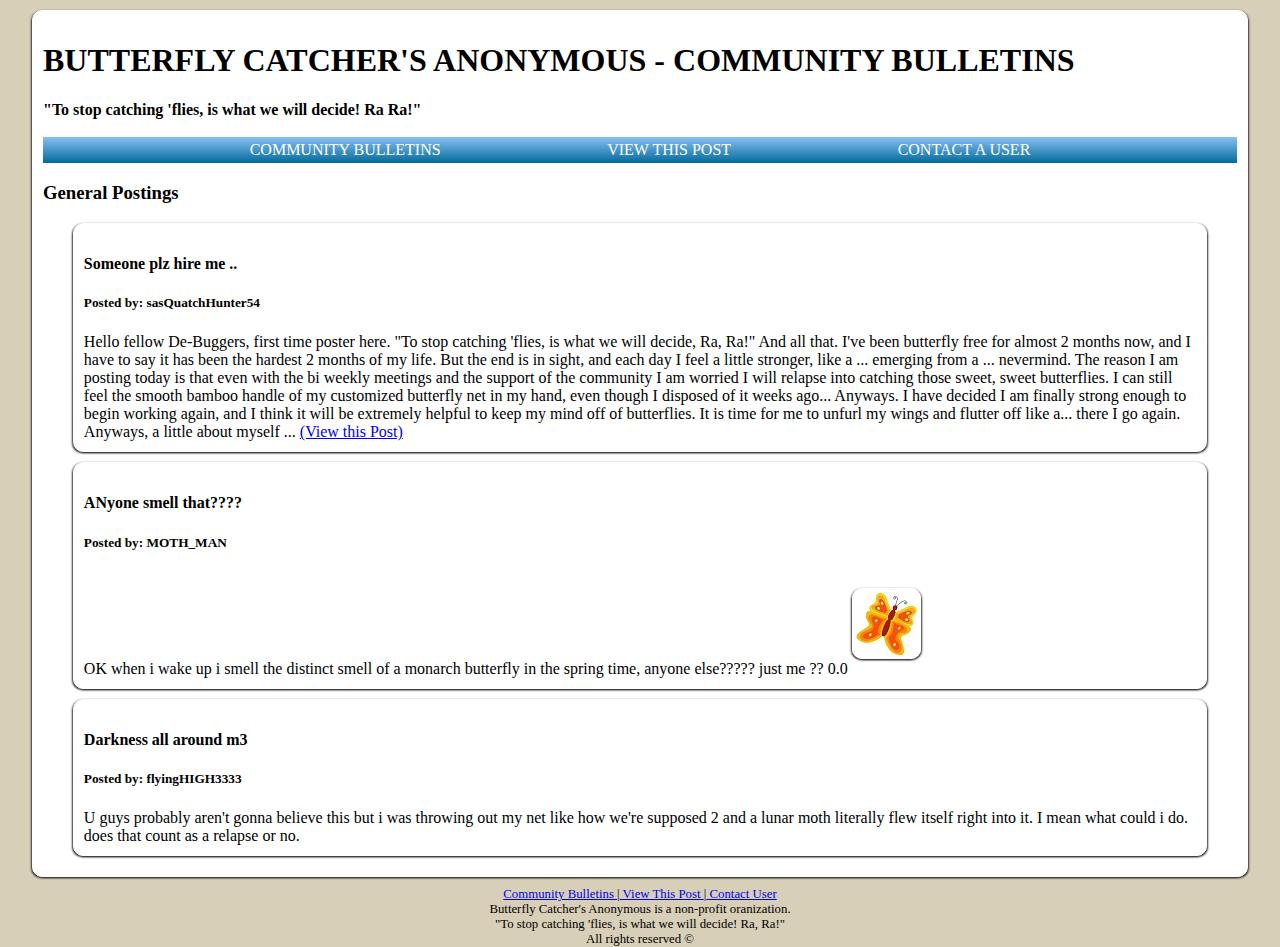
<file: index.html>
<!doctype html>
<html lang="en">
<head>
	<title>BF ANON</title>
	<meta charset="utf-8" />
	<link rel="stylesheet" type="text/css" href="butter.css" />
</head>
<body>
	<section>
		<header id = "head">
			<h1> BUTTERFLY CATCHER'S ANONYMOUS - COMMUNITY BULLETINS </h1>
			<h4> "To stop catching 'flies, is what we will decide! Ra Ra!"</h4>
			<div id="NAv">
				<nav>
				<ul>
					<li><a href = "butter.html">COMMUNITY BULLETINS</a> </li>
					<li><a href = "page2.html">VIEW THIS POST</a></li>
					<li><a href = "page3.html">CONTACT A USER </a></li>
				</ul>
			</nav>
			</div>
		</header>

		<div id="bodyContainer">
			<h3> General Postings </h3>
			<div id="posting">
				<h4>Someone plz hire me .. </h4>
				<h5>Posted by: sasQuatchHunter54 </h5> 
				<p> Hello fellow De-Buggers, first time poster here. "To stop catching 'flies, is what we will decide, Ra, Ra!" And all that. I've been butterfly free for almost 2 months now, and I have to say it has been the hardest 2 months of my life. But the end is in sight, and each day I feel a little stronger, like a ... emerging from a ...  nevermind. The reason I am posting today is that even with the bi weekly meetings and the support of the community I am worried I will relapse into catching those sweet, sweet butterflies. I can still feel the smooth bamboo handle of my customized butterfly net in my hand, even though I disposed of it weeks ago... Anyways. I have decided I am finally strong enough to begin working again, and I think it will be extremely helpful to keep my mind off of butterflies. It is time for me to unfurl my wings and flutter off like a... there I go again. Anyways, a little about myself ... <a href = "page2.html" > (View this Post) </a></p>
			</div>
			<div id="posting1">
				<h4>ANyone smell that????</h4>
				<h5>Posted by: MOTH_MAN</h5> 
				<p> OK when i wake up i smell the distinct smell of a monarch butterfly in the spring time, anyone else?????
				just me ?? 0.0 <img id = "fly" src = "fly.jpg" alt= "fly"></p>
			</div>
			<div id="posting2">
				<h4>Darkness all around m3</h4>
				<h5>Posted by: flyingHIGH3333</h5> 
				<p> U guys probably aren't gonna believe this but i was throwing out my net like how we're supposed 2 and a lunar moth literally flew itself right into it. I mean what could i do. does that count as a relapse or no.  </p>
			</div>
		</div>


	</section>
	<footer>
		<p><a href = "index.html">Community Bulletins </a>|<a href = "page2.html"> View This Post </a>|<a href = "page3.html"> Contact User </a></p>
		<p>Butterfly Catcher's Anonymous is a non-profit oranization.</p>
		<p> "To stop catching 'flies, is what we will decide! Ra, Ra!" </p>
		<p> All rights reserved &copy;</p>
	</footer>
</body>
</html>
</file>
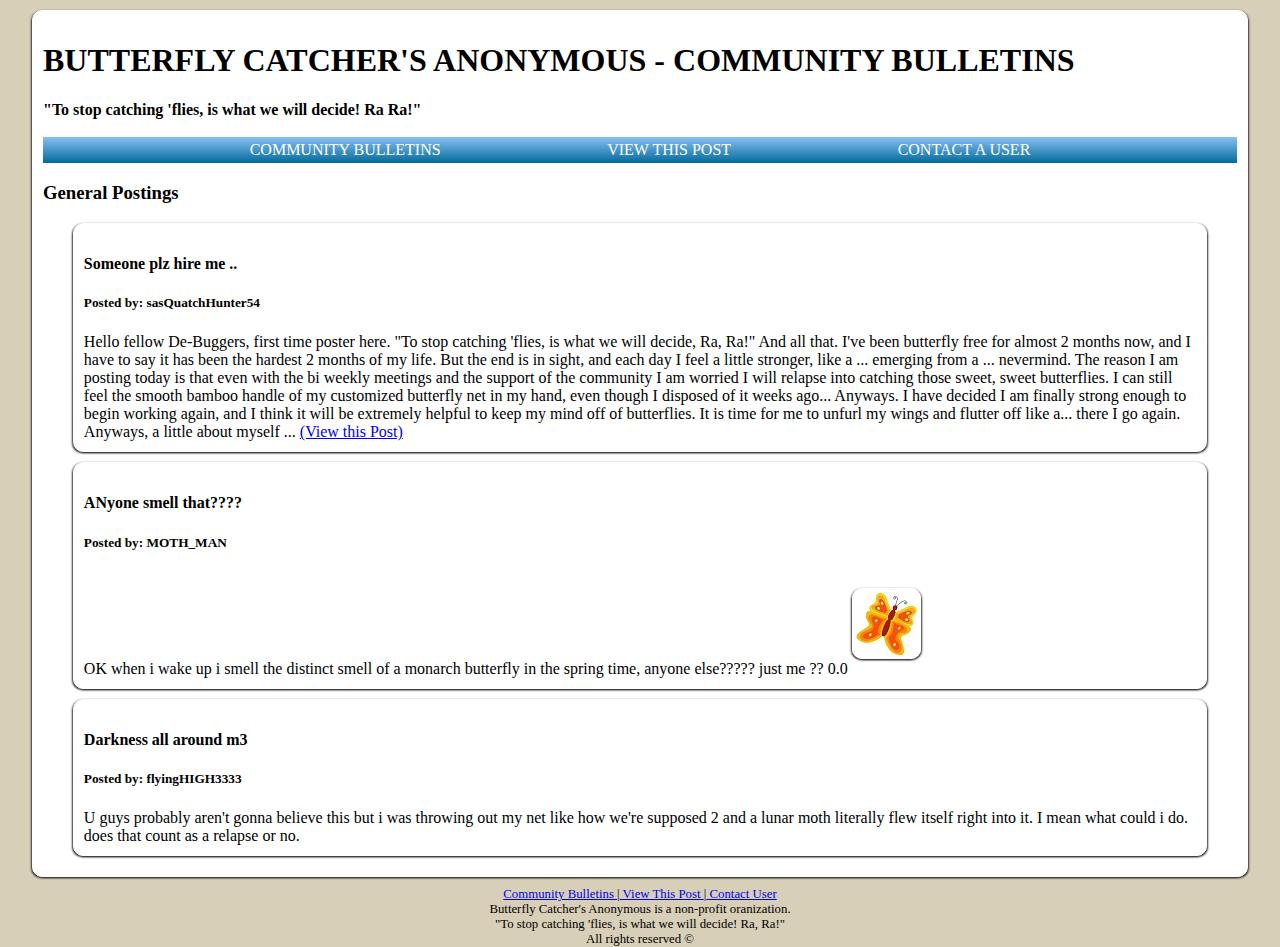
<file: butter.html>
<!doctype html>
<html>
<head>
	<title>BF ANON</title>
	<meta charset="utf-8" />
	<link rel="stylesheet" type="text/css" href="butter.css" />
	<script type="text/javascript" src=""></script>
</head>
<body>
	<section>
		<header>
			<h1> BUTTERFLY CATCHER'S ANONYMOUS - COMMUNITY BULLETINS </h1>
			<h4> "To stop catching 'flies, is what we will decide! Ra Ra!"</h4>
			<div id="NAv">
				<nav>
				<ul>
					<li><a href = "butter.html">COMMUNITY BULLETINS</a> </li>
					<li><a href = "page2.html">VIEW THIS POST</a></li>
					<li><a href = "page3.html">CONTACT A USER </a></li>
				</ul>
			</nav>
			</div>
		</header>

		<div id="bodyContainer">
			<h3> General Postings </h3>
			<div id="posting">
				<h4>Someone plz hire me .. </h4>
				<h5>Posted by: sasQuatchHunter54 </h5> 
				<p> Hello fellow De-Buggers, first time poster here. "To stop catching 'flies, is what we will decide, Ra, Ra!" And all that. I've been butterfly free for almost 2 months now, and I have to say it has been the hardest 2 months of my life. But the end is in sight, and each day I feel a little stronger, like a ... emerging from a ...  nevermind. The reason I am posting today is that even with the bi weekly meetings and the support of the community I am worried I will relapse into catching those sweet, sweet butterflies. I can still feel the smooth bamboo handle of my customized butterfly net in my hand, even though I disposed of it weeks ago... Anyways. I have decided I am finally strong enough to begin working again, and I think it will be extremely helpful to keep my mind off of butterflies. It is time for me to unfurl my wings and flutter off like a... there I go again. Anyways, a little about myself ... <a href = "page2.html" > (View this Post) </a></p>
			</div>
			<div id="posting">
				<h4>ANyone smell that????</h4>
				<h5>Posted by: MOTH_MAN</h5> 
				<p> OK when i wake up i smell the distinct smell of a monarch butterfly in the spring time, anyone else?????
				just me ?? 0.0 <img id = "fly" src = "fly.jpg" ></p>
			</div>
			<div id="posting">
				<h4>Darkness all around m3</h4>
				<h5>Posted by: flyingHIGH3333</h5> 
				<p> U guys probably aren't gonna believe this but i was throwing out my net like how we're supposed 2 and a lunar moth literally flew itself right into it. I mean what could i do. does that count as a relapse or no.  </p>
			</div>
		</div>


	</section>
	<footer>
		<p><a href = "#">Community Bulletins </a>|<a href = "#"> View This Post </a>|<a href = "#"> Contact User </a></p>
		<p>Butterfly Catcher's Anonymous is a non-profit oranization.</p>
		<p> "To stop catching 'flies, is what we will decide! Ra, Ra!" </p>
		<p> All rights reserved &copy;</p>
	</footer>
</body>
</html>
</file>
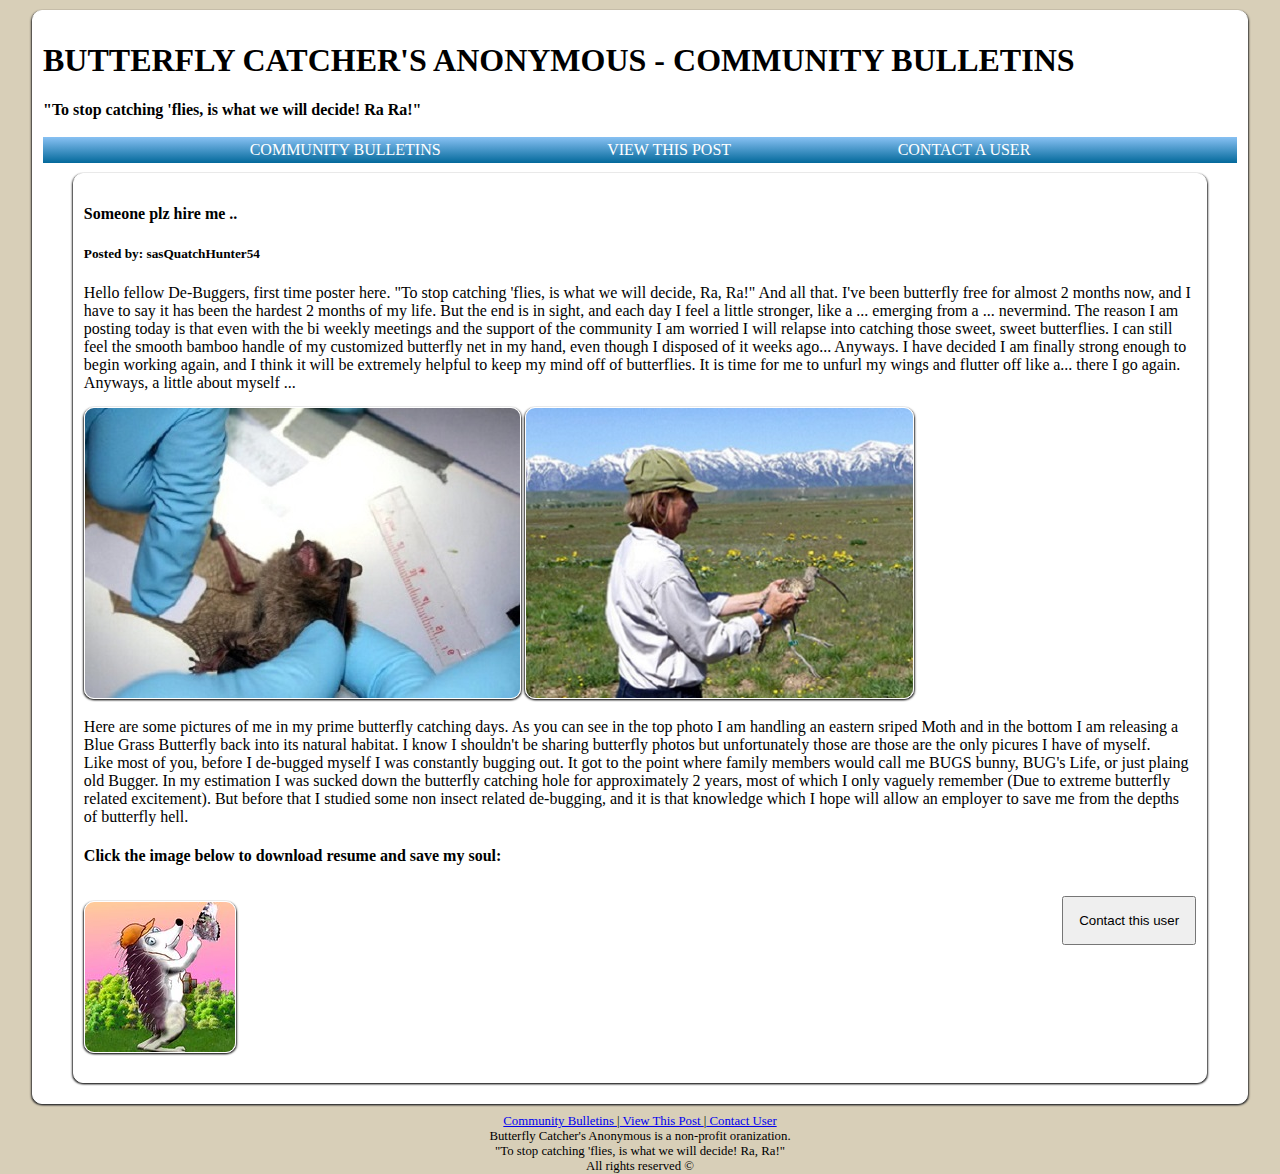
<file: page2.html>
<!doctype html>
<html lang="en">
<head>
	<title>View Post</title>
	<meta charset="utf-8" />
	<link rel="stylesheet" type="text/css" href="butter.css" />
</head>
<body>
	<section>
			<header id = "head">
			<h1> BUTTERFLY CATCHER'S ANONYMOUS - COMMUNITY BULLETINS </h1>
			<h4> "To stop catching 'flies, is what we will decide! Ra Ra!"</h4>
			<div id="NAv">
				<nav>
				<ul>
					<li><a href = "index.html">COMMUNITY BULLETINS</a> </li>
					<li><a href = "page2.html">VIEW THIS POST</a></li>
					<li><a href = "page3.html">CONTACT A USER </a></li>

				</ul>
			</nav>
			</div>
		</header>

			<div id="posting">
				<h4>Someone plz hire me .. </h4>
				<h5>Posted by: sasQuatchHunter54 </h5> 
				<p> Hello fellow De-Buggers, first time poster here. "To stop catching 'flies, is what we will decide, Ra, Ra!" And all that. I've been butterfly free for almost 2 months now, and I have to say it has been the hardest 2 months of my life. But the end is in sight, and each day I feel a little stronger, like a ... emerging from a ...  nevermind. The reason I am posting today is that even with the bi weekly meetings and the support of the community I am worried I will relapse into catching those sweet, sweet butterflies. I can still feel the smooth bamboo handle of my customized butterfly net in my hand, even though I disposed of it weeks ago... Anyways. I have decided I am finally strong enough to begin working again, and I think it will be extremely helpful to keep my mind off of butterflies. It is time for me to unfurl my wings and flutter off like a... there I go again. Anyways, a little about myself ... </p>

				<div id = "profile">
				<img class="bat" src="bat.jpg" alt=""/>
				<img class="bird" src="bird.jpg" alt=""/>
				<p> Here are some pictures of me in my prime butterfly catching days. As you can see in the top photo I am handling an eastern sriped Moth and in the bottom I am releasing a Blue Grass Butterfly back into its natural habitat. I know I shouldn't be sharing butterfly photos but unfortunately those are those are the only picures I have of myself. </p>

				<p> Like most of you, before I de-bugged myself I was constantly bugging out. It got to the point where family members would call me BUGS bunny, BUG's Life, or just plaing old Bugger. In my estimation I was sucked down the butterfly catching hole for approximately 2 years, most of which I only vaguely remember (Due to extreme butterfly related excitement). But before that I studied some non insect related de-bugging, and it is that knowledge which I hope will allow an employer to save me from the depths of butterfly hell. </p>

				<h4> Click the image below to download resume and save my soul: </h4>

				<a href = "2019.pdf" download> <img src = "hedge1.jpg" alt = ""></a>

				<button id = "use" onclick="window.location.href = 'page3.html';">Contact this user</button>
				</div>
			</div>

	<div class="clear"></div>
</section>
	<footer>
		<p><a href = "index.html">Community Bulletins </a>|<a href = "page2.html"> View This Post </a>|<a href = "page3.html"> Contact User </a></p>
		<p>Butterfly Catcher's Anonymous is a non-profit oranization.</p>
		<p> "To stop catching 'flies, is what we will decide! Ra, Ra!" </p>
		<p> All rights reserved &copy;</p>
	</footer>
</body>
</html>
</file>
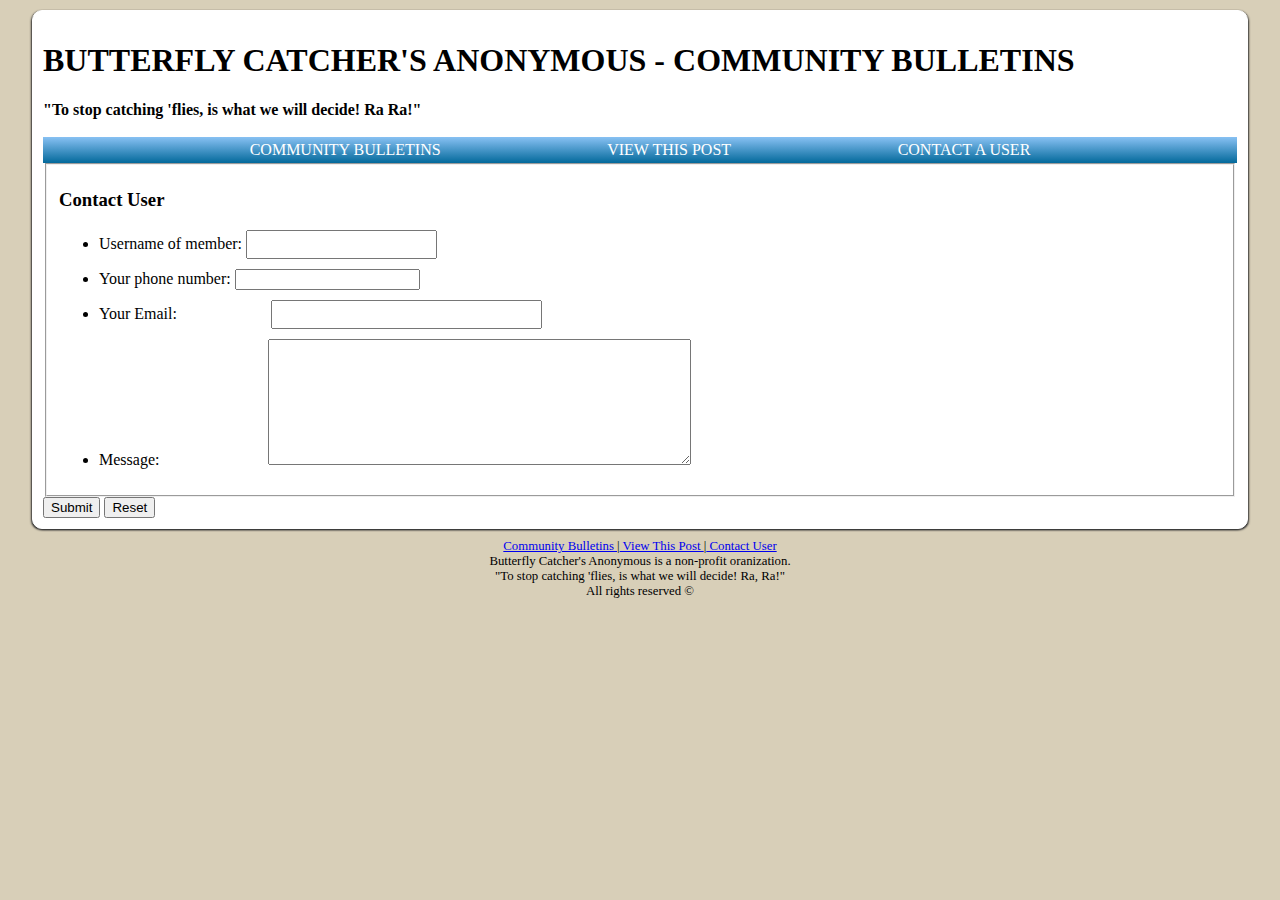
<file: page3.html>
<!doctype html>
<html lang="en">
	<head>
		<meta charset="UTF-8" />
		<title>Web Dev Order Form</title>
		<link rel="stylesheet" type="text/css" href="butter.css" />
		<script src="butter.js" type="text/javascript"></script>
	</head>
	<body>
		<section>
		<header id = "head">
			<h1> BUTTERFLY CATCHER'S ANONYMOUS - COMMUNITY BULLETINS </h1>
			<h4> "To stop catching 'flies, is what we will decide! Ra Ra!"</h4>
			<div id="NAv">
				<nav>
				<ul>
					<li><a href = "index.html">COMMUNITY BULLETINS</a> </li>
					<li><a href = "page2.html">VIEW THIS POST</a></li>
					<li><a href = "page3.html">CONTACT A USER </a></li>

				</ul>
			</nav>
			</div>
		</header>

			<form id="contact" 
		      action="butter.html" 
		      method="post">
		      <fieldset>
					<a name="user"><h3>Contact User</h3></a>
					<ul>
						<li>
							<div class="formfield">
								<label for="fullname">Username of member: </label>
								<input id="fullname" name="fullname" type="text" />
								<p class="shippingError error" id="fullname_error">* Required field</p>
							</div>
						</li>
						<li>
							<div class="formfield">
								<label for="phone">Your phone number: </label>
								<input id="phone" name="phone" type="number" />
								<p class="shippingError error" id="phone_error">* Required field</p>
								<p class="shippingError error" id="phoneformat_error">* Invalid phone number</p>
							</div>
						</li>
						<li>
							<div class="formfield">
								<label for="email">Your Email: </label>
								<input id="email" name="email" type="text" size="30" maxlength="20"/>
								<p class="shippingError error" id="email_error">* Required field</p>
								<p class="shippingError error" id="emailformat_error">* Invalid email address</p>
							</div>
						</li>
						<li>
							<div class="formfield">
								<label for="message"> Message: </label>
								<textarea id="message" name="message" rows="8" cols="50"></textarea>
								<p class="shippingError error" id="message_error">* Required field</p>
							</div>
						</li>
					</ul>
				</fieldset>
				<div class="clear"></div>
				<p class="center">
					<button type="submit" id="submit">Submit</button>
					<button type="reset" id="clear">Reset</button>
				</p>
		</form>
	</section>
			<footer>
				<p><a href = "index.html">Community Bulletins </a>|<a href = "page2.html"> View This Post </a>|<a href = "page3.html"> Contact User </a></p>
		<p>Butterfly Catcher's Anonymous is a non-profit oranization.</p>
		<p> "To stop catching 'flies, is what we will decide! Ra, Ra!" </p>
		<p> All rights reserved &copy;</p>
	</footer>
	</body>
</html>
</file>
<file: butter.css>
/******s**********
    
    Web Project
    Name:Robbie I
    Date:
    Description:

*****************/

html,body,section, p, header,footer,div,article,aside{
	margin: 0;
	padding: 0;
	box-sizing:border-box;
}

body{
	background-color: #d8cfb8;
	font-family: Verdana;
}

nav{
	width: 100%;
	background-image: linear-gradient(#88C1F3,#03699B);
	text-align: center;
	margin: 0px auto;

}

nav ul{
	display: flex;
	justify-content: space-around;
	flex-wrap: nowrap;
	margin: 0;
	padding:4px;
	list-style: none;
	margin-right: 10%;
	margin-left: 10%;
	margin-top:-3px;

}

nav ul li a{
	color: white;
	text-decoration: none;
}

nav ul li a:hover, #Nav1 ul li a:focus{
	background-color: #025984;
	transition: 1s;
	border-radius: 5px;
	font-size: 1.1em;
	padding: 5px;
}

h4{

}

section{
	position: relative;
	background:#fff;
	width: 95%;
	margin: 10px auto;
	padding: 10px;
	border: 1px solid #FFF;
	border-radius: 10px;
	box-shadow: 1px 1px 2px #333, -1px 1px 2px #333;
}

#posting, #posting1, #posting2{
	position: relative;
	background:#fff;
	width: 95%;
	margin: 10px auto;
	padding: 10px;
	border: 1px solid #FFF;
	border-radius: 10px;
	box-shadow: 1px 1px 2px #333, -1px 1px 2px #333;
}

.error
{
	color: red;
	font-size: 13px;
	font-style: italic;
	font-weight: bold;
	padding: 10px 0;
	display: none;
}

footer{
	text-align: center;
	clear:both;
	font-size: 0.8em;
}

img{

	margin: 15px auto;
	border: 1px solid #FFF;
	border-radius: 10px;
	box-shadow: 1px 1px 2px #333, -1px 1px 2px #333;

}

@media(max-width: 900px){

#Nav1 ul li a{
	font-size:12px;

}

}

input[type=text], input[type=submit], input[type=reset]
{
	padding: 5px 5px;
}

.formfield
{
	
	margin: 10px 0px;
}

#email{
	margin-left: 90px;
}
#message{
	margin-left: 105px;
}

#use{
	
	margin: 10px 0px;
	padding: 15px 15px;
	float: right;

}

#fly{

}
</file>
